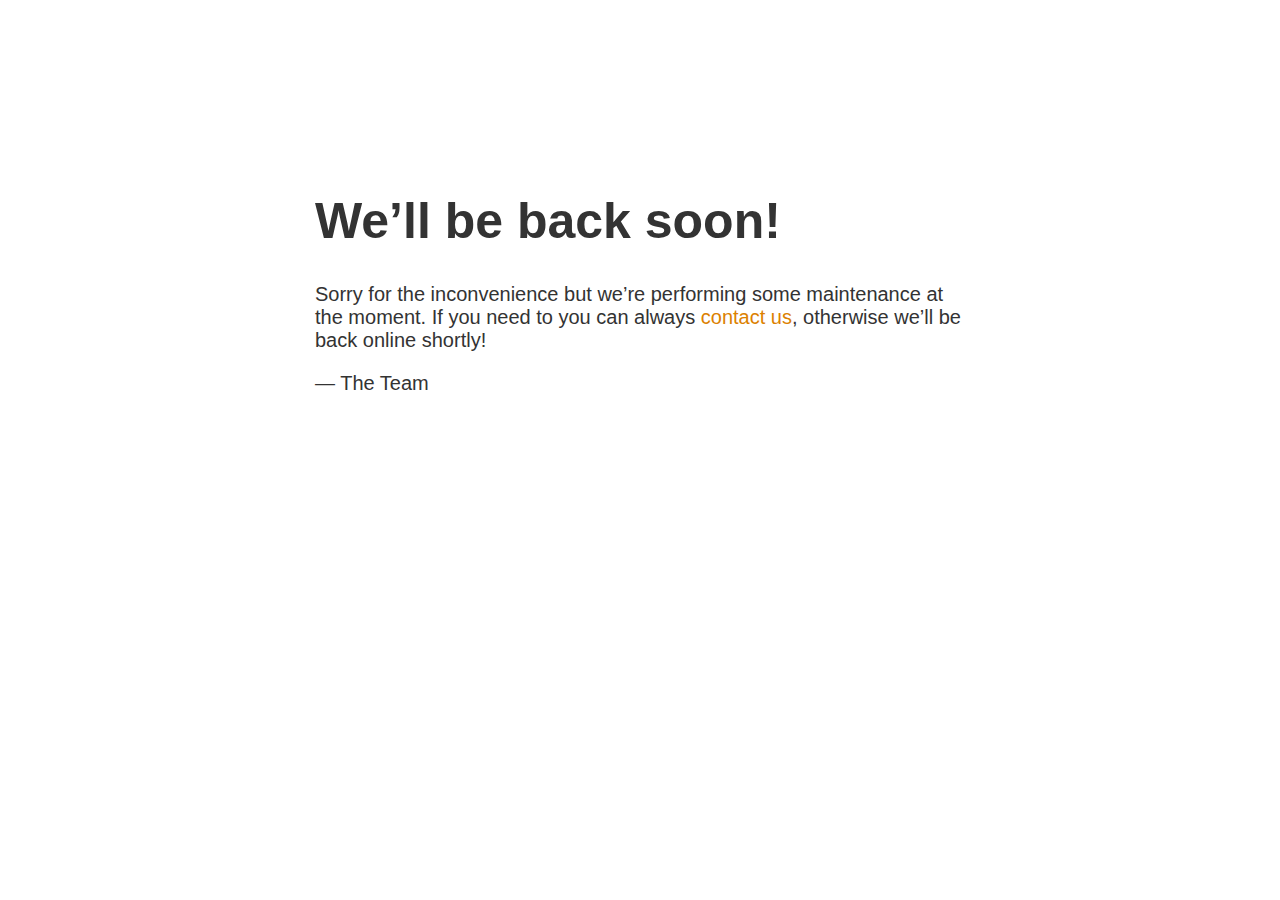
<file: public/maintenance1.html>
<!doctype html>
<title>Site Maintenance</title>
<style>
  body { text-align: center; padding: 150px; }
  h1 { font-size: 50px; }
  body { font: 20px Helvetica, sans-serif; color: #333; }
  article { display: block; text-align: left; width: 650px; margin: 0 auto; }
  a { color: #dc8100; text-decoration: none; }
  a:hover { color: #333; text-decoration: none; }
</style>

<article>
    <h1>We&rsquo;ll be back soon!</h1>
    <div>
        <p>Sorry for the inconvenience but we&rsquo;re performing some maintenance at the moment. If you need to you can always <a href="https://docs.google.com/forms/d/e/1FAIpQLScUv-I1TS4cUTEGTqN2hkomM1RXKt3dU1uqFb7gSakxkt8w5g/viewform">contact us</a>, otherwise we&rsquo;ll be back online shortly!</p>
        <p>&mdash; The Team</p>
    </div>
</article>
</file>
